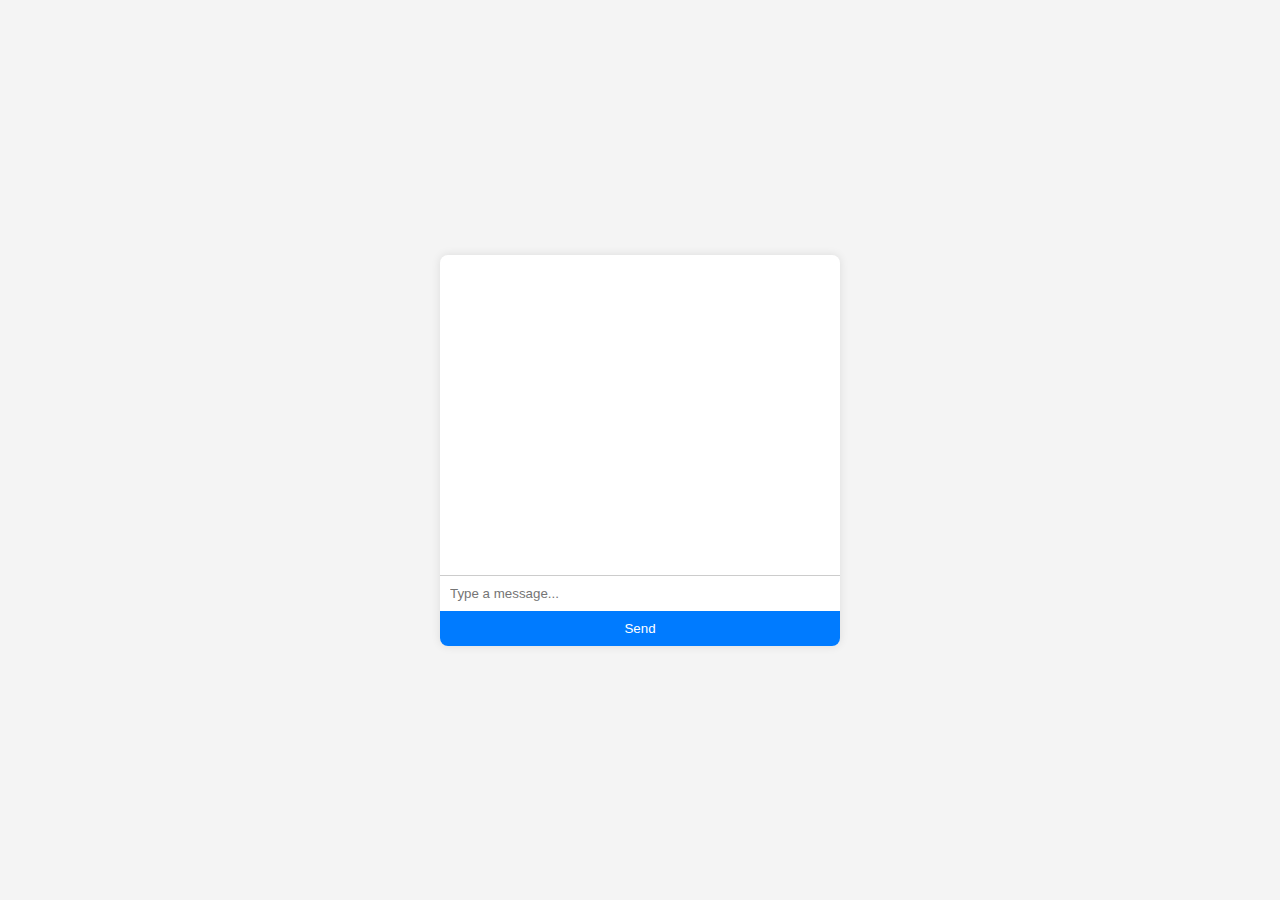
<file: chatbot/index.html>
<!DOCTYPE html>
<html lang="en">
<head>
    <meta charset="UTF-8">
    <meta name="viewport" content="width=device-width, initial-scale=1.0">
    <title>ChatGPT-like Chatbot</title>
    <link rel="stylesheet" href="style.css">
</head>
<body>
    <div class="chat-container">
        <div class="chat-box" id="chat-box"></div>
        <input type="text" id="user-input" placeholder="Type a message..." />
        <button id="send-button">Send</button>
    </div>
    <script src="script.js"></script>
</body>
</html>
</file>
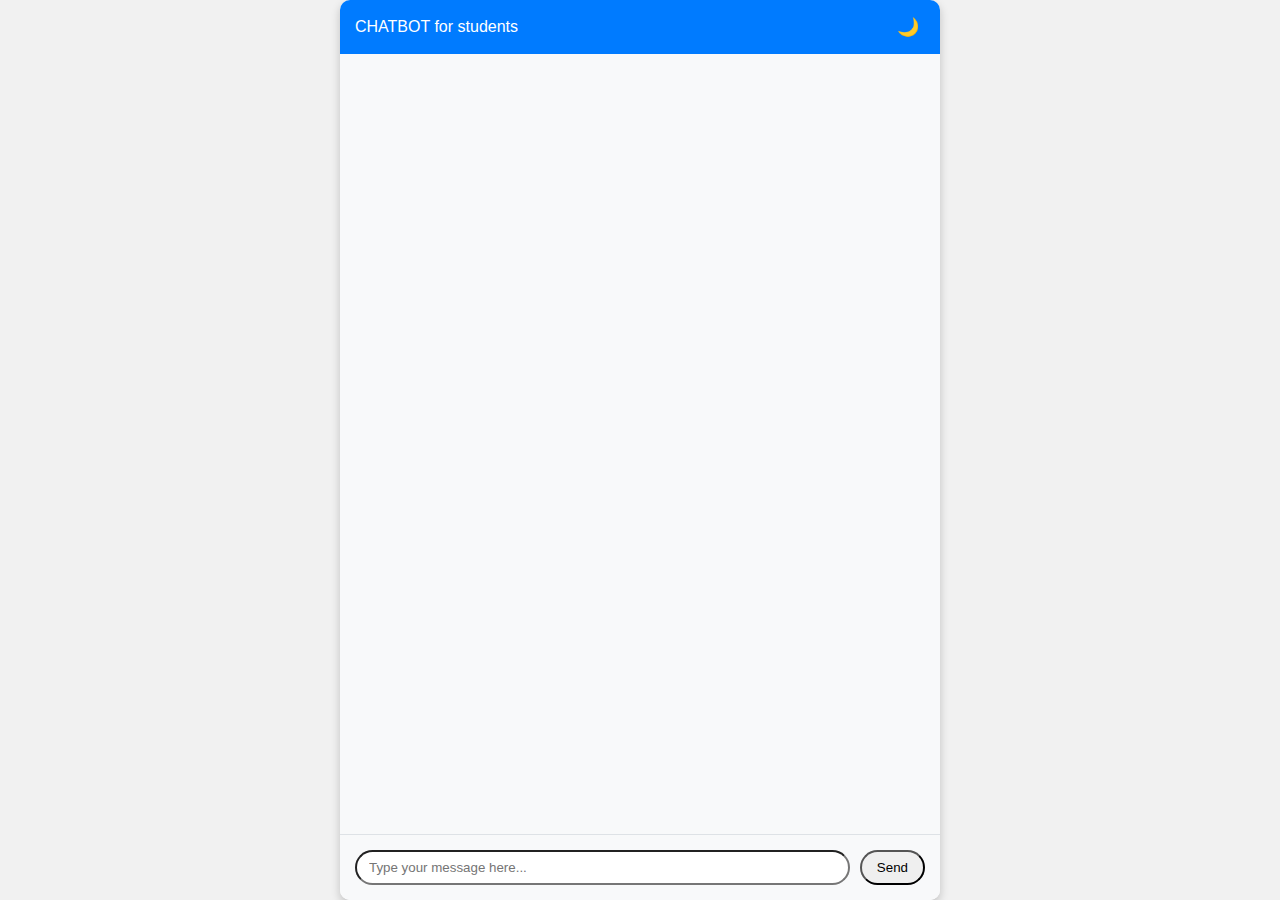
<file: chatbot/templates/index.html>
<!DOCTYPE html>
<html lang="en">
<head>
    <meta charset="UTF-8">
    <meta name="viewport" content="width=device-width, initial-scale=1.0">
    <title>Gemini Chat Application</title>
    <!-- Bootstrap CSS -->
    <!--<link href="https://maxcdn.bootstrapcdn.com/bootstrap/5.3.0/css/bootstrap.min.css" rel="stylesheet">-->
    <style>
        body, html {
            height: 100%;
            margin: 0;
            padding: 0;
            font-family: Arial, sans-serif;
            background-color: #f1f1f1;
            transition: background-color 0.3s ease, color 0.3s ease;
        }

        .chat {
            display: flex;
            flex-direction: column;
            height: 100vh;
            max-width: 600px;
            margin: auto;
            box-shadow: 0 4px 10px rgba(0,0,0,0.2);
            background-color: #ffffff;
            border-radius: 10px;
            overflow: hidden;
        }

        .chat-header {
            padding: 15px;
            background-color: #007bff;
            color: white;
            text-align: center;
            display: flex;
            justify-content: space-between;
            align-items: center;
        }

        .toggle-dark-mode {
            background: none;
            border: none;
            color: white;
            cursor: pointer;
            font-size: 18px;
        }

        .chat-body {
            flex-grow: 1;
            padding: 15px;
            overflow-y: auto;
            background-color: #f8f9fa;
        }

        .chat-message {
            margin: 10px 0;
            padding: 12px 15px;
            border-radius: 8px;
            width: fit-content;
            max-width: 75%;
            font-size: 14px;
        }

        .chat-message.user {
            background-color: #007bff;
            color: white;
            align-self: flex-end;
            border-top-right-radius: 0;
        }

        .chat-message.bot {
            background-color: #e2e3e5;
            color: black;
            align-self: flex-start;
            border-top-left-radius: 0;
        }

        .chat-footer {
            padding: 15px;
            background-color: #f8f9fa;
            display: flex;
            align-items: center;
            border-top: 1px solid #dee2e6;
        }

        .chat-footer input {
            flex-grow: 1;
            margin-right: 10px;
            border-radius: 20px;
            padding: 8px 12px;
        }

        .chat-footer button {
            border-radius: 20px;
            padding: 8px 15px;
        }

        /* Dark mode styles */
        .dark-mode {
            background-color: #121212;
            color: white;
        }

        .dark-mode .chat {
            background-color: #1e1e1e;
            color: white;
        }

        .dark-mode .chat-header {
            background-color: #333;
        }

        .dark-mode .chat-footer {
            background-color: #2a2a2a;
            border-top: 1px solid #444;
        }

        .dark-mode .chat-message.user {
            background-color: #0056b3;
        }

        .dark-mode .chat-message.bot {
            background-color: #444;
            color: white;
        }

        .dark-mode input {
            background-color: #333;
            color: white;
            border: 1px solid #555;
        }
    </style>
</head>
<body>

    <div class="chat">
        <div class="chat-header">
            <span>CHATBOT for students
            </span>
            <button class="toggle-dark-mode" id="dark-mode-toggle">🌙</button>
        </div>

        <div class="chat-body" id="chat-body">
        </div>

        <div class="chat-footer">
            <input type="text" class="form-control" id="message-input" placeholder="Type your message here...">
            <button class="btn btn-primary" id="send-button">Send</button>
        </div>
    </div>

    <!-- jQuery and Bootstrap JS -->
    <script src="https://ajax.googleapis.com/ajax/libs/jquery/3.6.0/jquery.min.js"></script>
    <script src="https://cdnjs.cloudflare.com/ajax/libs/popper.js/2.11.6/umd/popper.min.js"></script>
    <script src="https://maxcdn.bootstrapcdn.com/bootstrap/5.3.0/js/bootstrap.min.js"></script>
    <script>
        $(document).ready(function () {
            
            $('#send-button').click(function () {
                sendMessage();
            });

            $('#message-input').keypress(function (e) {
                if (e.which == 13) {
                    sendMessage();
                }
            });

            function sendMessage() {
                var userMessage = $('#message-input').val().trim();
                if (userMessage) {
                    $('#chat-body').append('<div class="chat-message user">' + userMessage + '</div>');

                    $('#message-input').val("");
                    $('#chat-body').scrollTop($('#chat-body')[0].scrollHeight);

                    $.ajax({
    url: 'http://127.0.0.1:5000/chat',  // Change from '/chat' to full URL
    type: 'POST',
    contentType: 'application/json',
    data: JSON.stringify({ "message": userMessage }),
    success: function (response) {
        $('#chat-body').append('<div class="chat-message bot">' + response.response + '</div>');
        $('#chat-body').scrollTop($('#chat-body')[0].scrollHeight);
    },
    error: function (xhr, status, error) {
        console.error("Error: " + error);
    }
});

                }
            }

            // Dark Mode Toggle
            $('#dark-mode-toggle').click(function () {
                $('body').toggleClass('dark-mode');
            });
        });
    </script>
</body>
</html>
</file>
<file: chatbot/style.css>
body {
    font-family: Arial, sans-serif;
    background-color: #f4f4f4;
    display: flex;
    justify-content: center;
    align-items: center;
    height: 100vh;
    margin: 0;
}

.chat-container {
    background: white;
    border-radius: 8px;
    box-shadow: 0 0 10px rgba(0, 0, 0, 0.1);
    width: 400px;
    max-width: 100%;
    display: flex;
    flex-direction: column;
}

.chat-box {
    padding: 10px;
    height: 300px;
    overflow-y: auto;
    border-bottom: 1px solid #ccc;
}

.chat-message {
    margin: 5px 0;
}

.user {
    text-align: right;
}

.bot {
    text-align: left;
}

input[type="text"] {
    border: none;
    padding: 10px;
    border-radius: 0 0 8px 8px;
    width: calc(100% - 80px);
}

button {
    padding: 10px;
    border: none;
    background-color: #007bff;
    color: white;
    border-radius: 0 0 8px 8px;
    cursor: pointer;
}

button:hover {
    background-color: #0056b3;
}
</file>
